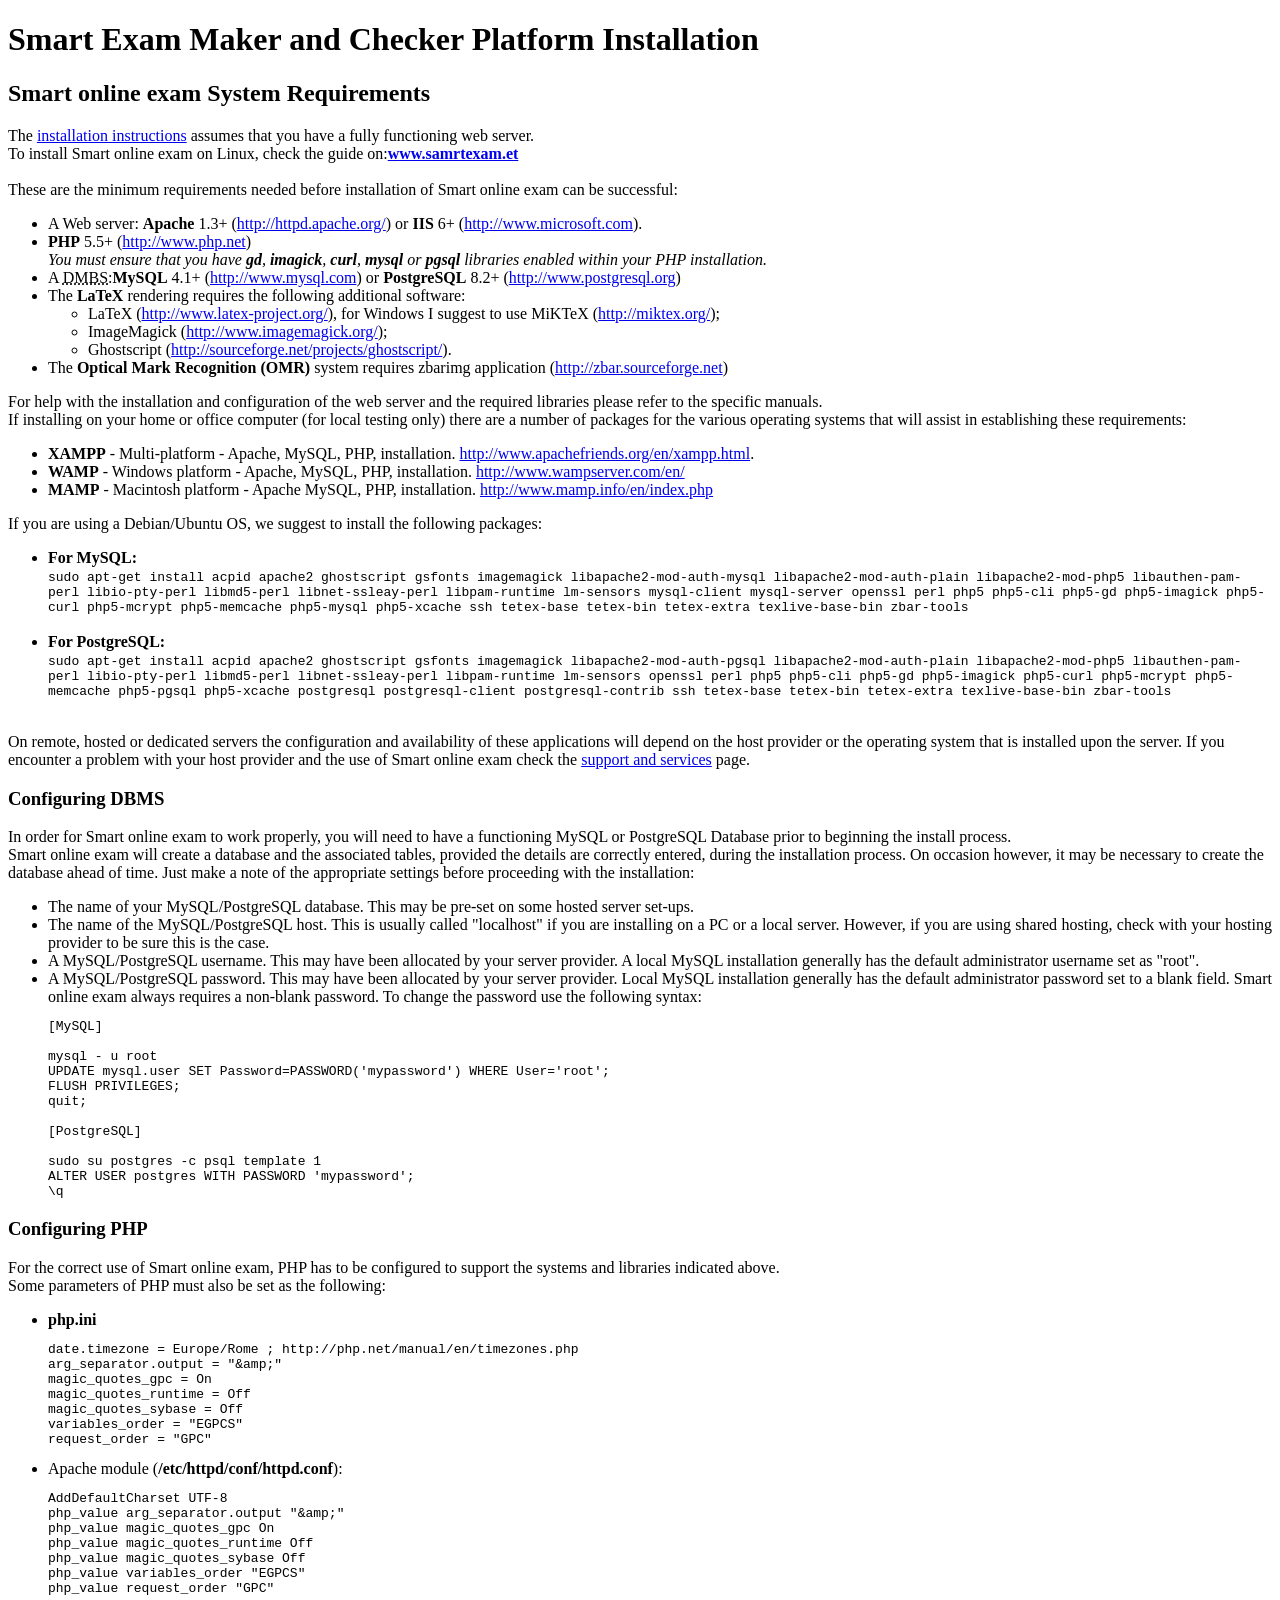
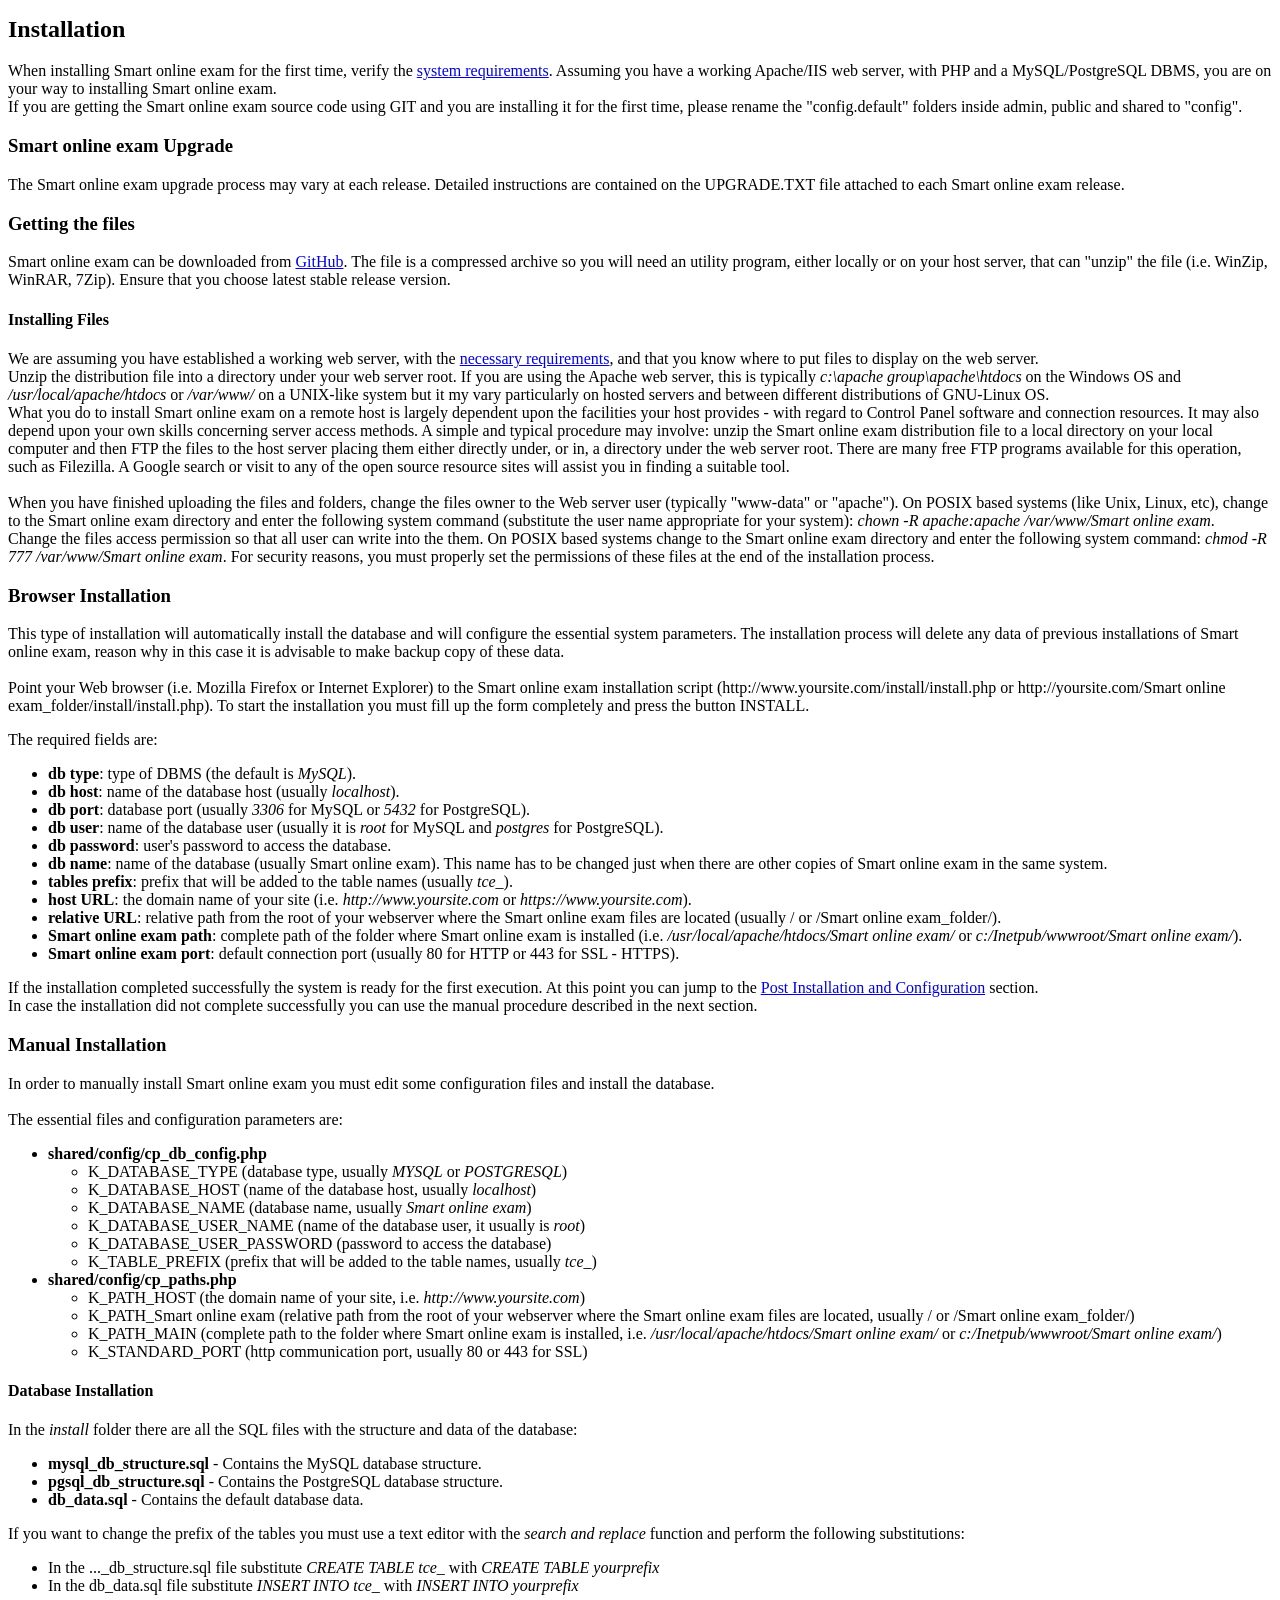
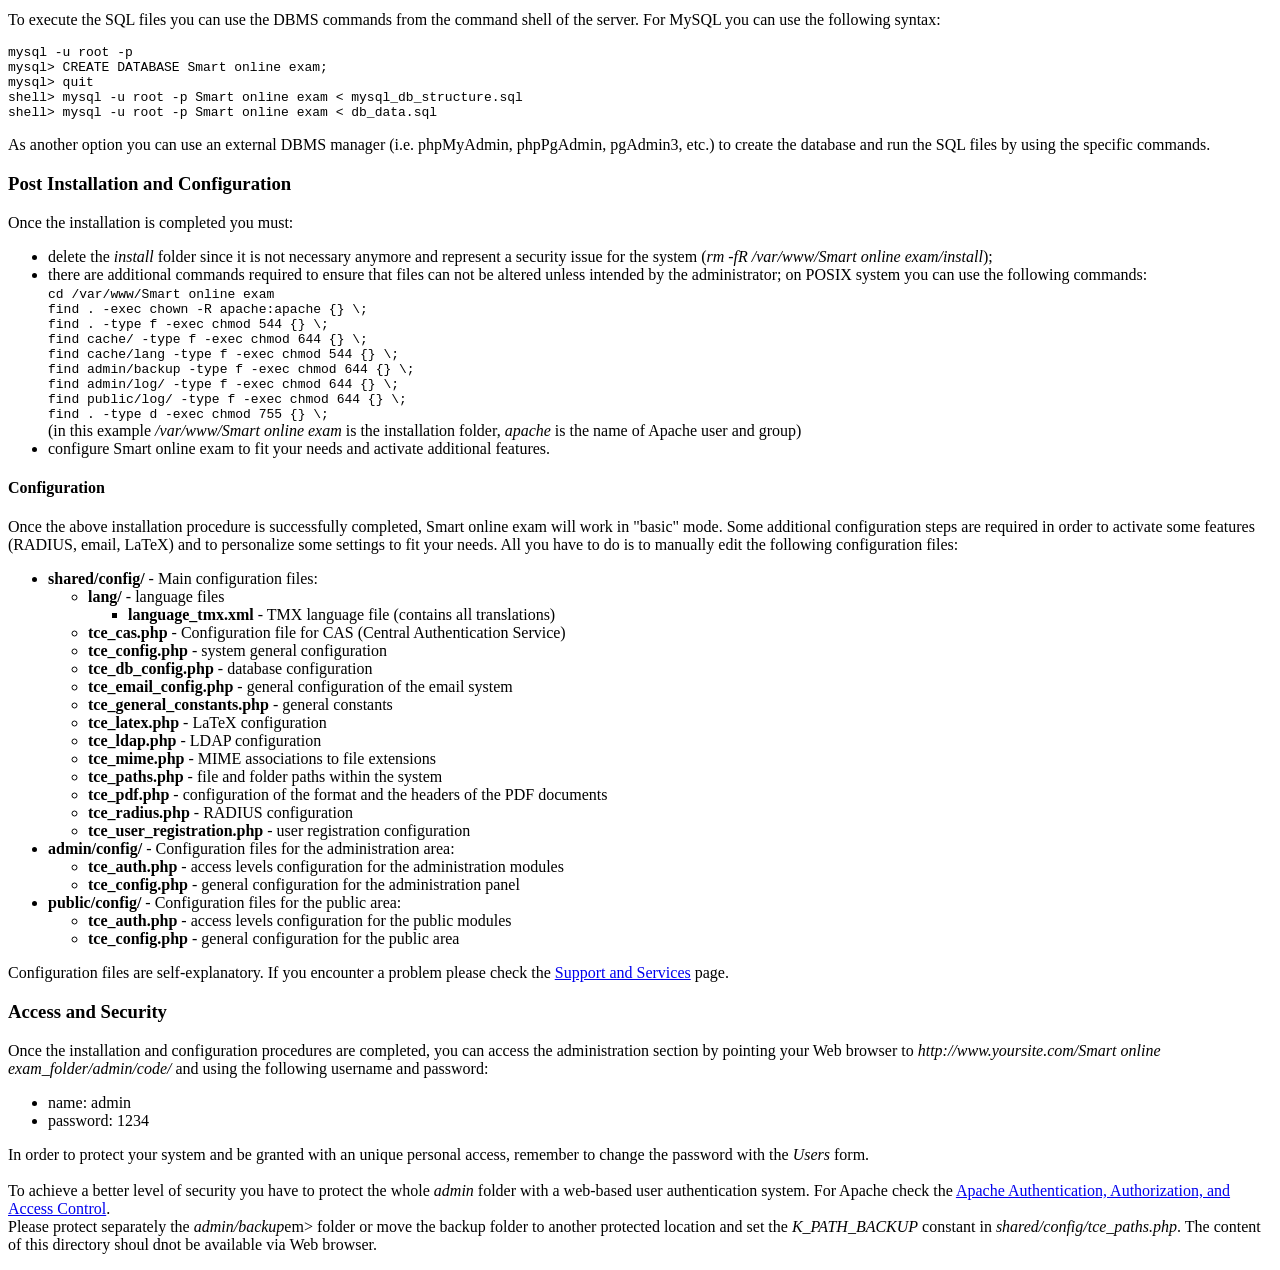
<file: install/index.html>
<?xml version="1.0" encoding="iso-8859-1"?>
<!DOCTYPE html PUBLIC "-//W3C//DTD XHTML 1.0 Transitional//EN" "http://www.w3.org/TR/xhtml1/DTD/xhtml1-transitional.dtd">

<html xmlns="http://www.w3.org/1999/xhtml" xml:lang="en" lang="en" dir="ltr">

<head>
<title>Smart online exam Installation</title>
<meta http-equiv="Content-Type" content="text/html; charset=iso-8859-1" />
<meta name="description" content="Smart online exam Installation instructions" />
<meta name="author" content="nick"/>
<meta name="keywords" content="Installation, Smart online exam, CBA, Computer-Based Assessment, CBT, Computer-Based Testing, e-exam, test, exam" />
</head>

<body>

<h1>Smart Exam Maker and Checker Platform Installation</h1>

<a name="requirements"></a>
<h2>Smart online exam System Requirements</h2>

<p>The <a href="#installation" title="Smart online exam Installation">installation instructions</a> assumes that you have a fully functioning web server.<br />To install Smart online exam on Linux, check the guide on:<strong><a href="#" title="Smart online exam Website" target="_blank">www.samrtexam.et</a></strong><br /><br />These are the minimum requirements needed before installation of Smart online exam can be successful:</p><ul>
<li>A Web server: <strong>Apache</strong> 1.3+ (<a href="http://httpd.apache.org/" title="Apache [external wesite]" target="_blank">http://httpd.apache.org/</a>) or <strong>IIS</strong> 6+ (<a href="http://www.microsoft.com" title="IIS [external wesite]" target="_blank">http://www.microsoft.com</a>).</li>
<li><strong>PHP</strong> 5.5+ (<a href="http://www.php.net" title="PHP [external wesite]" target="_blank">http://www.php.net</a>)<br /><em>You must ensure that you have <strong>gd</strong>, <strong>imagick</strong>, <strong>curl</strong>, <strong>mysql</strong> or <strong>pgsql</strong> libraries enabled within your PHP installation.</em></li>
<li>A <acronym title="Database Management System">DMBS</acronym>:<strong>MySQL</strong> 4.1+ (<a href="http://www.mysql.com" title="MySQL [external wesite]" target="_blank">http://www.mysql.com</a>) or <strong>PostgreSQL</strong> 8.2+ (<a href="http://www.postgresql.org" title="PostgreSQL [external wesite]" target="_blank">http://www.postgresql.org</a>)</li>
<li>The <strong>LaTeX</strong> rendering requires the following additional software:<ul>
<li>LaTeX (<a href="http://www.latex-project.org/" title="LaTeX [external wesite]" target="_blank">http://www.latex-project.org/</a>), for Windows I suggest to use MiKTeX (<a href="http://miktex.org/" title="MiKTeX [external wesite]" target="_blank">http://miktex.org/</a>);</li>
<li>ImageMagick (<a href="http://www.imagemagick.org/" title="ImageMagick [external wesite]" target="_blank">http://www.imagemagick.org/</a>);</li>
<li>Ghostscript (<a href="http://sourceforge.net/projects/ghostscript/" title="Ghostscript [external wesite]" target="_blank">http://sourceforge.net/projects/ghostscript/</a>).</li></ul></li>
<li>The <strong>Optical Mark Recognition (OMR)</strong> system requires zbarimg application (<a href="http://zbar.sourceforge.net" title="ZBar [external wesite]" target="_blank">http://zbar.sourceforge.net</a>)</li>
</ul>

<p>For help with the installation and configuration of the web server and the required libraries please refer to the specific manuals.<br />If installing on your home or office computer (for local testing only) there are a number of packages for the various operating systems that will assist in establishing these requirements:</p>

<ul>
<li><strong>XAMPP</strong> - Multi-platform - Apache, MySQL, PHP, installation. <a href="http://www.apachefriends.org/en/xampp.html" title="XAMPP [external wesite]" target="_blank">http://www.apachefriends.org/en/xampp.html</a>.</li>
<li><strong>WAMP</strong> - Windows platform - Apache, MySQL, PHP, installation. <a href="http://www.wampserver.com/en/" title="WAMP [external wesite]" target="_blank">http://www.wampserver.com/en/</a></li>
<li><strong>MAMP</strong> - Macintosh platform - Apache MySQL, PHP, installation. <a href="http://www.mamp.info/en/index.php" title="MAMP [external wesite]" target="_blank">http://www.mamp.info/en/index.php</a></li></ul>

<p>If you are using a Debian/Ubuntu OS, we suggest to install the following packages:<ul>

<li><strong>For MySQL:</strong><br /><code>sudo apt-get install acpid apache2 ghostscript gsfonts imagemagick libapache2-mod-auth-mysql libapache2-mod-auth-plain libapache2-mod-php5 libauthen-pam-perl libio-pty-perl libmd5-perl libnet-ssleay-perl libpam-runtime lm-sensors mysql-client mysql-server openssl perl php5 php5-cli php5-gd php5-imagick php5-curl php5-mcrypt php5-memcache php5-mysql php5-xcache ssh tetex-base tetex-bin tetex-extra texlive-base-bin zbar-tools</code><br /><br /></li>

<li><strong>For PostgreSQL:</strong><br /><code>sudo apt-get install acpid apache2 ghostscript gsfonts imagemagick libapache2-mod-auth-pgsql libapache2-mod-auth-plain libapache2-mod-php5 libauthen-pam-perl libio-pty-perl libmd5-perl libnet-ssleay-perl libpam-runtime lm-sensors openssl perl php5 php5-cli php5-gd php5-imagick php5-curl php5-mcrypt php5-memcache php5-pgsql php5-xcache postgresql postgresql-client postgresql-contrib ssh tetex-base tetex-bin tetex-extra texlive-base-bin zbar-tools</code><br /><br /></li>
</ul></p>


<p>On remote, hosted or dedicated servers the configuration and availability of these applications will depend on the host provider or the operating system that is installed upon the server. If you encounter a problem with your host provider and the use of Smart online exam check the <a href="http://www.Smart online exam.org/services.php" title="Smart online exam Support and Services">support and services</a> page.</p><h3>Configuring DBMS</h3><p>In order for Smart online exam to work properly, you will need to have a functioning MySQL or PostgreSQL Database prior to beginning the install process.<br />Smart online exam will create a database and the associated tables, provided the details are correctly entered, during the installation process. On occasion however, it may be necessary to create the database ahead of time. Just make a note of the appropriate settings before proceeding with the installation:</p><ul style="text-align:justify;">
<li>The name of your MySQL/PostgreSQL database. This may be pre-set on some hosted server set-ups.</li>
<li>The name of the MySQL/PostgreSQL host. This is usually called "localhost" if you are installing on a PC or a local server. However, if you are using shared hosting, check with your hosting provider to be sure this is the case.</li>
<li>A MySQL/PostgreSQL username. This may have been allocated by your server provider. A local MySQL installation generally has the default administrator username set as "root".</li>
<li>A MySQL/PostgreSQL password. This may have been allocated by your server provider. Local MySQL installation generally has the default administrator password set to a blank field. Smart online exam always requires a non-blank password. To change the password use the following syntax:<br /><pre>
[MySQL]

mysql - u root
UPDATE mysql.user SET Password=PASSWORD('mypassword') WHERE User='root';
FLUSH PRIVILEGES;
quit;

[PostgreSQL]

sudo su postgres -c psql template 1
ALTER USER postgres WITH PASSWORD 'mypassword';
\q</pre></li></ul><h3>Configuring PHP</h3>

For the correct use of Smart online exam, PHP has to be configured to support the systems and libraries indicated above.<br />
Some parameters of PHP must also be set as the following:<ul>
<li><strong>php.ini</strong><pre>
date.timezone = Europe/Rome ; http://php.net/manual/en/timezones.php 
arg_separator.output = "&amp;amp;"
magic_quotes_gpc = On
magic_quotes_runtime = Off
magic_quotes_sybase = Off
variables_order = "EGPCS"
request_order = "GPC"</pre></li>
<li>Apache module (<strong>/etc/httpd/conf/httpd.conf</strong>):<br /><pre>
AddDefaultCharset UTF-8
php_value arg_separator.output "&amp;amp;"
php_value magic_quotes_gpc On
php_value magic_quotes_runtime Off
php_value magic_quotes_sybase Off
php_value variables_order "EGPCS"
php_value request_order "GPC"</pre></li></ul>

<a name="installation"></a>
<h2>Installation</h2><p>When installing Smart online exam for the first time, verify the <a href="#requirements" title="Smart online exam System Requirements">system requirements</a>. Assuming you have a working Apache/IIS web server, with PHP and a MySQL/PostgreSQL DBMS, you are on your way to installing Smart online exam.<br />

If you are getting the Smart online exam source code using GIT and you are installing it for the first time, please rename the "config.default" folders inside admin, public and shared to "config".

<h3>Smart online exam Upgrade</h3>
<p>The Smart online exam upgrade process may vary at each release. Detailed instructions are contained on the UPGRADE.TXT file attached to each Smart online exam release.</p>

<h3>Getting the files</h3>
<p>Smart online exam can be downloaded from <a title="Smart online exam download" href="https://github.com/tecnickcom/Smart online exam" target="_blank">GitHub</a>. The file is a compressed archive so you will need an utility program, either locally or on your host server, that can "unzip" the file (i.e. WinZip, WinRAR, 7Zip). Ensure that you choose latest stable release version.</p>

<h4>Installing Files</h4>
<p>We are assuming you have established a working web server, with the <a href="#requirements" title="Smart online exam System Requirements">necessary requirements</a>, and that you know where to put files to display on the web server.<br />
Unzip the distribution file into a directory under your web server root. If you are using the Apache web server, this is typically <em>c:\apache group\apache\htdocs</em> on the Windows OS and <em>/usr/local/apache/htdocs</em> or <em>/var/www/</em> on a UNIX-like system but it my vary particularly on hosted servers and between different distributions of GNU-Linux OS.<br />
What you do to install Smart online exam on a remote host is largely dependent upon the facilities your host provides - with regard to Control Panel software and connection resources. It may also depend upon your own skills concerning server access methods. A simple and typical procedure may involve: unzip the Smart online exam distribution file to a local directory on your local computer and then FTP the files to the host server placing them either directly under, or in, a directory under the web server root. There are many free FTP programs available for this operation, such as Filezilla. A Google search or visit to any of the open source resource sites will assist you in finding a suitable tool.<br /><br />
When you have finished uploading the files and folders, change the files owner to the Web server user (typically "www-data" or "apache"). On POSIX based systems (like Unix, Linux, etc), change to the Smart online exam directory and enter the following system command (substitute the user name appropriate for your system): <em>chown -R apache:apache /var/www/Smart online exam</em>.<br />
Change the files access permission so that all user can write into the them. On POSIX based systems change to the Smart online exam directory and enter the following system command: <em>chmod -R 777 /var/www/Smart online exam</em>. For security reasons, you must properly set the permissions of these files at the end of the installation process.</p>

<a name="browser" id="browser"></a>

<h3>Browser Installation</h3>
<p>This type of installation will automatically install the database and will configure the essential system parameters. The installation process will delete any data of previous installations of Smart online exam, reason why in this case it is advisable to make backup copy of these data.<br /><br />
Point your Web browser (i.e. Mozilla Firefox or Internet Explorer) to the Smart online exam installation script (http://www.yoursite.com/install/install.php or http://yoursite.com/Smart online exam_folder/install/install.php). To start the installation you must fill up the form completely and press the button INSTALL.</p>

The required fields are:<ul>
<li><strong>db type</strong>: type of DBMS (the default is <em>MySQL</em>).</li>
<li><strong>db host</strong>: name of the database host (usually <em>localhost</em>).</li>
<li><strong>db port</strong>: database port (usually <em>3306</em> for MySQL or <em>5432</em> for PostgreSQL).</li>
<li><strong>db user</strong>: name of the database user (usually it is <em>root</em> for MySQL and <em>postgres</em> for PostgreSQL).</li>
<li><strong>db password</strong>: user's password to access the database.</li>
<li><strong>db name</strong>: name of the database (usually Smart online exam). This name has to be changed just when there are other copies of Smart online exam in the same system.</li>
<li><strong>tables prefix</strong>: prefix that will be added to the table names (usually <em>tce_</em>).</li>
<li><strong>host URL</strong>: the domain name of your site (i.e. <em>http://www.yoursite.com</em> or <em>https://www.yoursite.com</em>).</li>
<li><strong>relative URL</strong>: relative path from the root of your webserver where the Smart online exam files are located (usually / or /Smart online exam_folder/).</li>
<li><strong>Smart online exam path</strong>: complete path of the folder where Smart online exam is installed (i.e. <em>/usr/local/apache/htdocs/Smart online exam/</em> or <em>c:/Inetpub/wwwroot/Smart online exam/</em>).</li>
<li><strong>Smart online exam port</strong>: default connection port (usually 80 for HTTP or 443 for SSL - HTTPS).</li></ul><p>If the installation completed successfully the system is ready for the first execution. At this point you can jump to the <a title="post installation" href="#post">Post Installation and Configuration</a> section.<br />In case the installation did not complete successfully you can use the manual procedure described in the next section.</p><a name="manual" id="manual"></a><h3>Manual Installation</h3><p>In order to manually install Smart online exam you must edit some configuration files and install the database.<br /><br />The essential files and configuration parameters are:</p><ul>
<li><strong>shared/config/cp_db_config.php</strong><ul>
<li>K_DATABASE_TYPE (database type, usually <em>MYSQL</em> or <em>POSTGRESQL</em>)</li>
<li>K_DATABASE_HOST (name of the database host, usually <em>localhost</em>)</li>
<li>K_DATABASE_NAME (database name, usually <em>Smart online exam</em>)</li>
<li>K_DATABASE_USER_NAME (name of the database user, it usually is <em>root</em>)</li>
<li>K_DATABASE_USER_PASSWORD (password to access the database)</li>
<li>K_TABLE_PREFIX (prefix that will be added to the table names, usually <em>tce_</em>)</li></ul></li>
<li><strong>shared/config/cp_paths.php</strong><ul>
<li>K_PATH_HOST (the domain name of your site, i.e. <em>http://www.yoursite.com</em>)</li>
<li>K_PATH_Smart online exam (relative path from the root of your webserver where the Smart online exam files are located, usually / or /Smart online exam_folder/)</li>
<li>K_PATH_MAIN (complete path to the folder where Smart online exam is installed, i.e. <em>/usr/local/apache/htdocs/Smart online exam/</em> or <em>c:/Inetpub/wwwroot/Smart online exam/</em>)</li>
<li>K_STANDARD_PORT (http communication port, usually 80 or 443 for SSL)</li></ul></li></ul><a name="dbms" id="dbms"></a><h4>Database Installation</h4><p>In the <em>install</em> folder there are all the SQL files with the structure and data of the database:</p><ul>
<li><strong>mysql_db_structure.sql</strong> - Contains the MySQL database structure.</li>
<li><strong>pgsql_db_structure.sql</strong> - Contains the PostgreSQL database structure.</li>
<li><strong>db_data.sql</strong> - Contains the default database data.</li></ul><p>If you want to change the prefix of the tables you must use a text editor with the <em>search and replace</em> function 
and perform the following substitutions:</p><ul>
<li>In the ..._db_structure.sql file substitute <em>CREATE TABLE tce_</em> with <em>CREATE TABLE yourprefix</em></li>
<li>In the db_data.sql file substitute <em>INSERT INTO tce_</em> with <em>INSERT INTO yourprefix</em></li></ul><p>To execute the SQL files you can use the DBMS commands from the command shell of the server. For MySQL you can use the following syntax:</p><pre>mysql -u root -p
mysql&gt; CREATE DATABASE Smart online exam;
mysql&gt; quit
shell&gt; mysql -u root -p Smart online exam &lt; mysql_db_structure.sql
shell&gt; mysql -u root -p Smart online exam &lt; db_data.sql</pre><p>As another option you can use an external DBMS manager (i.e. phpMyAdmin, phpPgAdmin, pgAdmin3, etc.) to create the database and run the SQL files by using the specific commands.</p><a name="post" id="post"></a><h3>Post Installation and Configuration</h3><p>Once the installation is completed you must:</p><ul>
<li>delete the <em>install</em> folder since it is not necessary anymore and represent a security issue for the system (<em>rm -fR /var/www/Smart online exam/install</em>);</li>

<li>there are additional commands required to ensure that files can not be altered unless intended by the administrator; on POSIX system you can use the following commands:<br />
<code>cd /var/www/Smart online exam<br />
find . -exec chown -R apache:apache {} \;<br />
find . -type f -exec chmod 544 {} \;<br />
find cache/ -type f -exec chmod 644 {} \;<br />
find cache/lang -type f -exec chmod 544 {} \;<br />
find admin/backup -type f -exec chmod 644 {} \;<br />
find admin/log/ -type f -exec chmod 644 {} \;<br />
find public/log/ -type f -exec chmod 644 {} \;<br />
find . -type d -exec chmod 755 {} \;</code><br />
(in this example <em>/var/www/Smart online exam</em> is the installation folder, <em>apache</em>  is the name of Apache user and group)
</li>
<li>configure Smart online exam to fit your needs and activate additional features.</li>

</ul>

<a name="config" id="config"></a>
<h4>Configuration</h4>
<p>Once the above installation procedure is successfully completed, Smart online exam will work in "basic" mode. Some additional configuration steps are required in order to activate some features (RADIUS, email, LaTeX) and to personalize some settings to fit your needs. All you have to do is to manually edit the following configuration files:</p><ul>
<li><strong>shared/config/</strong> - Main configuration files:<ul>
<li><strong>lang/</strong> - language files<ul>
<li><strong>language_tmx.xml</strong> - TMX language file (contains all translations)</li></ul></li>
<li><strong>tce_cas.php</strong> - Configuration file for CAS (Central Authentication Service)</li>
<li><strong>tce_config.php</strong> - system general configuration</li>
<li><strong>tce_db_config.php</strong> - database configuration</li>
<li><strong>tce_email_config.php</strong> - general configuration of the email system</li>
<li><strong>tce_general_constants.php</strong> - general constants</li>
<li><strong>tce_latex.php</strong> - LaTeX configuration</li>
<li><strong>tce_ldap.php</strong> - LDAP configuration</li>
<li><strong>tce_mime.php</strong> - MIME associations to file extensions</li>
<li><strong>tce_paths.php</strong> - file and folder paths within the system</li>
<li><strong>tce_pdf.php</strong> - configuration of the format and the headers of the PDF documents</li>
<li><strong>tce_radius.php</strong> - RADIUS configuration</li>
<li><strong>tce_user_registration.php</strong> - user registration configuration</li>
</ul></li>
<li><strong>admin/config/</strong> - Configuration files for the administration area:<ul>
<li><strong>tce_auth.php</strong> - access levels configuration for the administration modules</li>
<li><strong>tce_config.php</strong> - general configuration for the administration panel</li></ul></li>
<li><strong>public/config/</strong> - Configuration files for the public area:<ul>
<li><strong>tce_auth.php</strong> - access levels configuration for the public modules</li>
<li><strong>tce_config.php</strong> - general configuration for the public area</li></ul></li></ul><p>Configuration files are self-explanatory. If you encounter a problem please check the <a href="http://www.Smart online exam.org/services.php" title="Smart online exam Support and Services">Support and Services</a> page.</p><a name="security" id="security"></a><h3>Access and Security</h3><p>Once the installation and configuration procedures are completed, you can access the administration section by pointing your Web browser to <em>http://www.yoursite.com/Smart online exam_folder/admin/code/</em> and using the following username and password:</p><ul>
<li>name: admin</li>
<li>password: 1234</li></ul>
<p>In order to protect your system and be granted with an unique personal access, remember to change the password with the <em>Users</em> form.<br /><br />To achieve a better level of security you have to protect the whole <em>admin</em> folder with a web-based user authentication system. For Apache check the <a href="http://httpd.apache.org/docs/1.3/howto/auth.html" target="_blank" title="Apache basic authentication">Apache Authentication, Authorization, and Access Control</a>.<br />
Please protect separately the <em>admin/backup</em>em> folder or move the backup folder to another protected location and set the <em>K_PATH_BACKUP</em> constant in <em>shared/config/tce_paths.php</em>. The content of this directory shoul dnot be available via Web browser.
</p>

</body>
</html>
</file>
